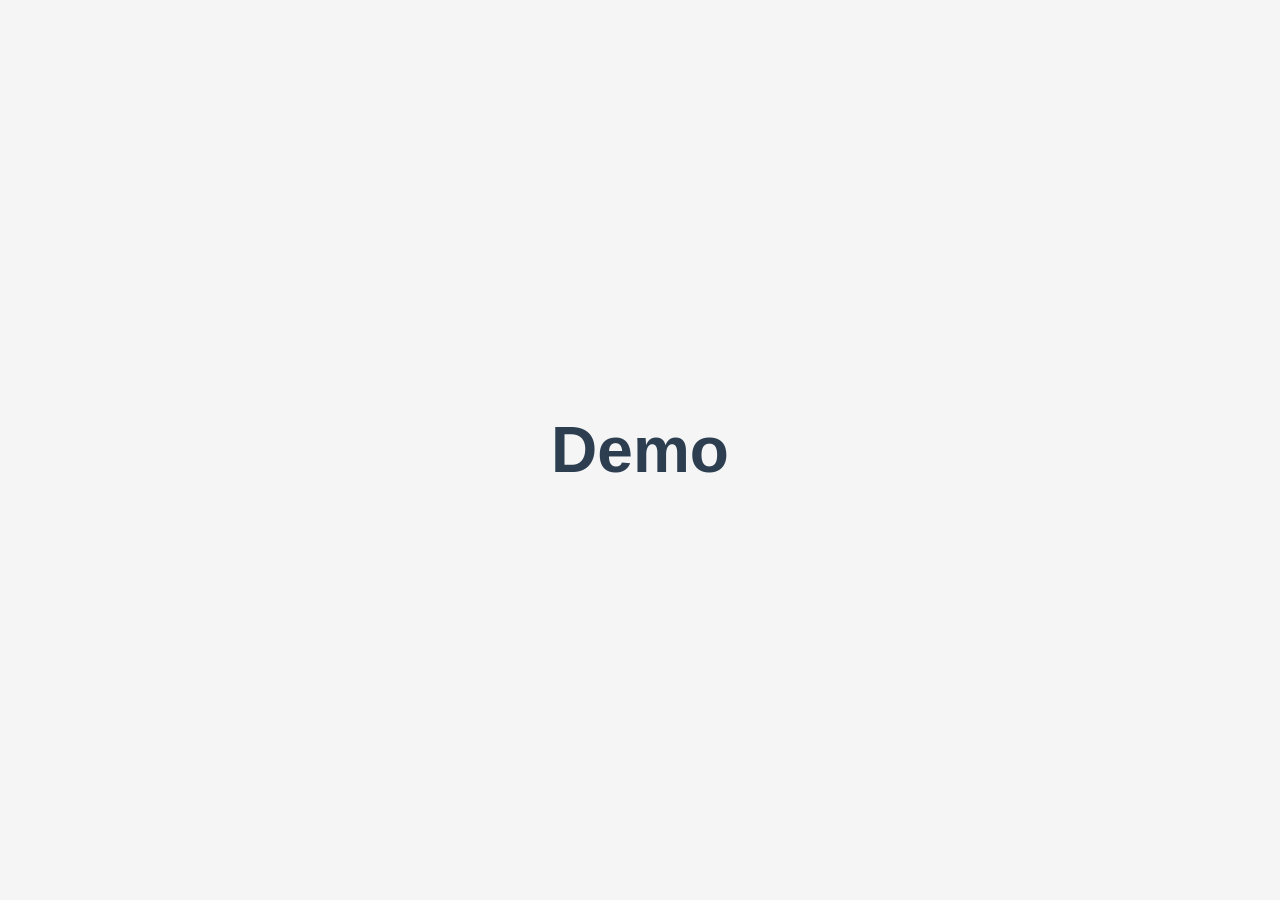
<file: GameWithFriends/FirstHTML.html>
<!DOCTYPE html>
<html lang="zh-CN">
<head>
    <meta charset="UTF-8">
    <meta name="viewport" content="width=device-width, initial-scale=1.0">
    <title>Demo页面</title>
    <style>
        * {
            margin: 0;
            padding: 0;
            box-sizing: border-box;
        }
        body {
            display: flex;
            justify-content: center;
            align-items: center;
            min-height: 100vh;
            font-family: Arial, sans-serif;
            background-color: #f5f5f5;
        }
        .demo-text {
            font-size: 4rem;
            font-weight: bold;
            color: #2c3e50;
        }
    </style>
</head>
<body>
    <div class="demo-text">Demo</div>
</body>
</html>
</file>
